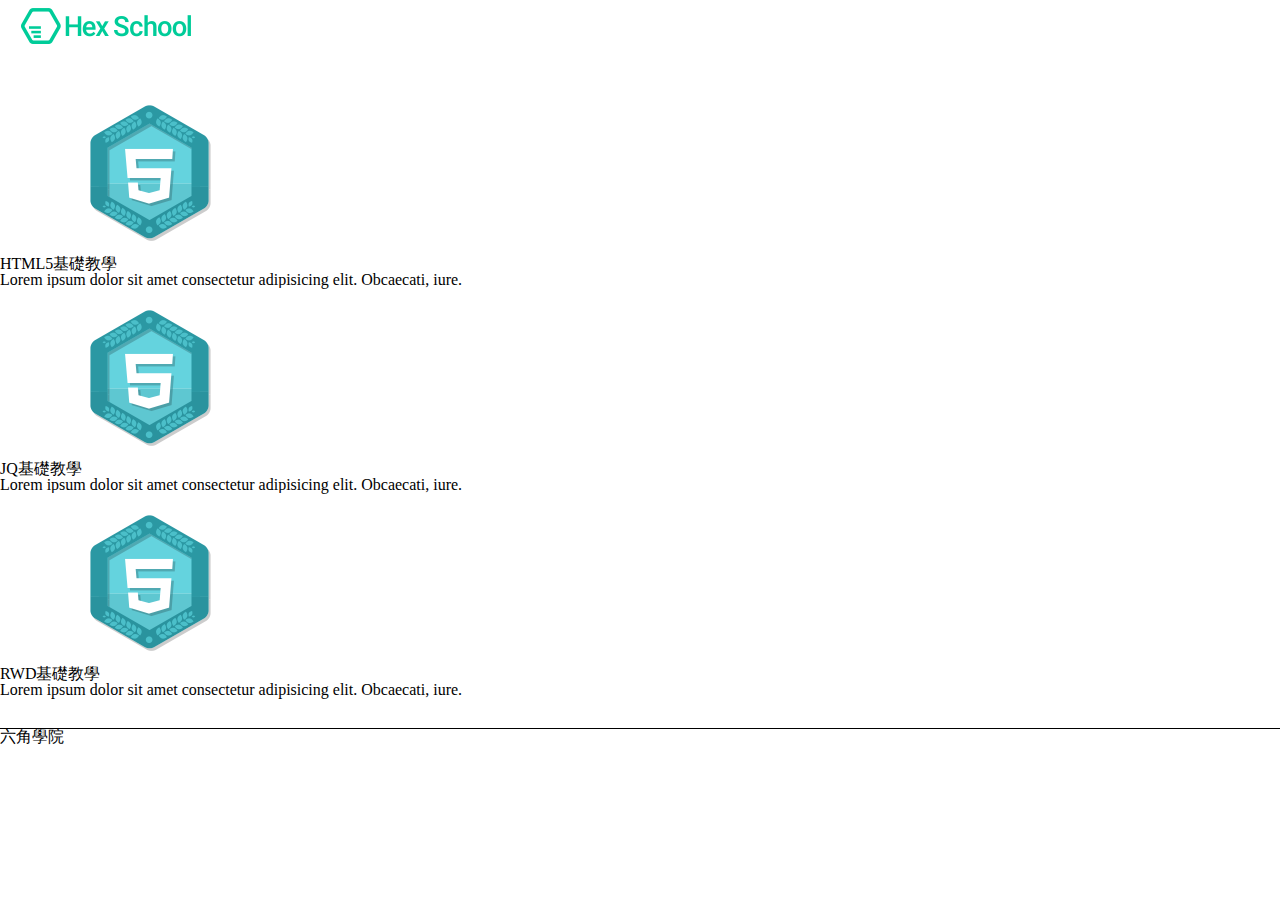
<file: flex.html>
<!DOCTYPE html>
<html lang="en">
<head>
    <meta charset="UTF-8">
    <meta name="viewport" content="width=device-width, initial-scale=1.0">
    <title>Document</title>
    <link rel="stylesheet" href="css/style.css">
</head>
<body>
    <div class="wrap">
        <div class="header"><img src="images/logo.png" alt="Logo"></div>
        <div class="content">
            <ul class="course">
                <li class="course-item">
                    <img src="images//html.png" alt="">
                    <h2>HTML5基礎教學</h2>
                    <p>Lorem ipsum dolor sit amet consectetur adipisicing elit. Obcaecati, iure.</p>
                </li>
                <li class="course-item">
                    <img src="images//html.png" alt="">
                    <h2>JQ基礎教學</h2>
                    <p>Lorem ipsum dolor sit amet consectetur adipisicing elit. Obcaecati, iure.</p>
                </li>
                <li class="course-item">
                    <img src="images//html.png" alt="">
                    <h2>RWD基礎教學</h2>
                    <p>Lorem ipsum dolor sit amet consectetur adipisicing elit. Obcaecati, iure.</p>
                </li>
            </ul>
        </div>
        <div class="footer">
            <p>六角學院</p>
        </div>
    </div>
</body>
</html>
</file>
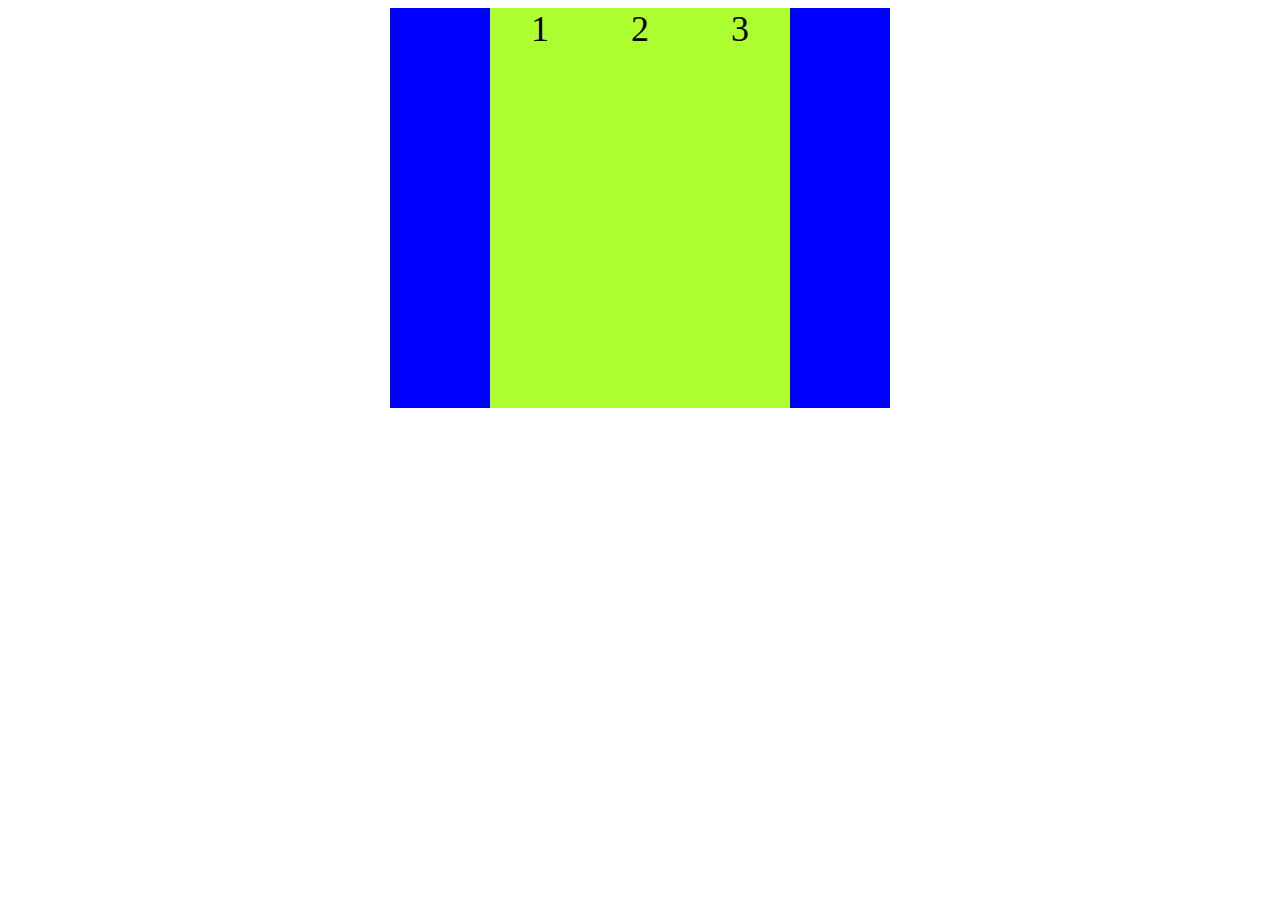
<file: index2.html>
<!DOCTYPE html>
<html lang="en">
<head>
    <meta charset="UTF-8">
    <meta name="viewport" content="width=device-width, initial-scale=1.0">
    <title>Document</title>
    <style>
        .container{
            width: 500px;
            height: 400px;
            margin: 0 auto;
            background-color: blue;
            /* padding: 20px; */
            display: flex;
            flex-direction: row;
            justify-content: center ;
        }
        .item{
            width: 100px;
            background-color: greenyellow;
            /* margin-left: 10px;
            margin-right: 10px; */
            font-size: 36px;
            text-align: center;
        }
    </style>
</head>
<body>
    <div class="container">
        <div class="item">1</div>
        <div class="item">2</div>
        <div class="item">3</div>
    </div>
</body>
</html>
</file>
<file: css/style.css>
/* http://meyerweb.com/eric/tools/css/reset/ 
   v2.0 | 20110126
   License: none (public domain)
*/

html, body, div, span, applet, object, iframe,
h1, h2, h3, h4, h5, h6, p, blockquote, pre,
a, abbr, acronym, address, big, cite, code,
del, dfn, em, img, ins, kbd, q, s, samp,
small, strike, strong, sub, sup, tt, var,
b, u, i, center,
dl, dt, dd, ol, ul, li,
fieldset, form, label, legend,
table, caption, tbody, tfoot, thead, tr, th, td,
article, aside, canvas, details, embed, 
figure, figcaption, footer, header, hgroup, 
menu, nav, output, ruby, section, summary,
time, mark, audio, video {
	margin: 0;
	padding: 0;
	border: 0;
	font-size: 100%;
	font: inherit;
	vertical-align: baseline;
}
/* HTML5 display-role reset for older browsers */
article, aside, details, figcaption, figure, 
footer, header, hgroup, menu, nav, section {
	display: block;
}
body {
	line-height: 1;
}
ol, ul {
	list-style: none;
}
blockquote, q {
	quotes: none;
}
blockquote:before, blockquote:after,
q:before, q:after {
	content: '';
	content: none;
}
table {
	border-collapse: collapse;
	border-spacing: 0;
}

.header{
	margin-bottom: 30px;
}
.nav ul{
	flex-wrap: wrap;
	display: flex;
	justify-content: center;
	margin-bottom: 24px;
	margin-top: 24px;
}
.nav a{
	font-weight: 600;
	font-size: 50px;
	text-decoration: none;
	color: #4b4b4b;
	margin-right: 30px;	
}
.nav a:hover{
	text-decoration: underline;
}

.main{
            margin: 0 auto;
            max-width: 1280px;
        }
.content{
	margin-bottom: 30px;
}
.search{
	position: relative;
    width: 416px;
    margin-bottom: 40px;
}
.search input{
	font-size: 16px;
	padding: 16px 0px 16px 32px;
	width: 100%;
    border: 1px solid black;
    border-radius: 500px;
    outline: none;
}
.search .bi-search {
	position: absolute;
    top: 30%;
    left: 16px;
    font-size: 16px;
}
.container{
            display: flex;
            justify-content: space-between;
            padding-top: 40px;
            flex-wrap: wrap;
        }
.container img{
            margin-bottom: 16px;
            width: 416px;
            height: 200px;
        }
		.container h2{
            font-size: 28px;
            margin-bottom: 8px;
        }
		.card{
            width: 400px;
            margin-right: 24px;
            margin-bottom: 40px;
        }
        .date{
            font-size: 16px;
            margin-bottom: 4px;
        }
        .tag{
            font-size: 22px;
            padding-bottom: 10px;
        }
        .tag .mark{
            background: blue;
            color: white;
            display: inline-block;
            padding: 8px 16px;
            border-radius: 500px;
            text-decoration: none;
        }
.info p {
            font-size: 16px;
            display: -webkit-box;
            -webkit-box-orient: vertical;
            overflow: hidden;
            line-clamp:2;
            -webkit-line-clamp: 2;
            margin-bottom: 16px;
			line-height: 1.5;
        }
        .info .button{
            display: inline-block;
            border: solid 1px #000000;
            padding: 8px 16px;
            border-radius: 500px;
            text-decoration: none;
            color:#4B4B4B;
        }
        .info .button:hover{
            color:#000000;
            border: solid 1px #4B4B4B;
        }
		
.banner{
	background: url("../images/hero-section2.png");
	display: flex;
	flex-wrap: wrap;
	align-items: center;
}
.banner .banner-img{
	width: 50%;
	height: auto;
	
}
.banner img{
	width: 100%;
	height: auto;
}
.banner .banner-text{
	width: 50%;
}
.banner-text h1{
	font-size: 100px;
	color: blue;
	margin-left: 80px;
	margin-bottom: 12px; 
	word-wrap: break-word;
}
.banner-text p{
	font-size: 30px;
	color: blue;
	margin-left: 80px;
}

.news{
	display: flex;
	flex-wrap: wrap;
	align-items: center;
	justify-content: center;
	border-bottom: 1px solid black;
}
.news img{
	width: 50%;
	height: auto;
}
.news .info{
	width: 50%;
}
.news .tag{
	margin-left: 24px;
}
.news .date{
	margin-left: 24px;
}
.news h2{
	margin-left: 24px;
	font-size: 28px;
	margin-bottom: 8px;
}
.news p{
	margin-left: 24px;
	width: 66%
}
.news .button{
	margin-left: 24px;
	margin-bottom: 16px;
}

.pages{
	display: flex;
	justify-content: center;
	align-items: center;
	
}
.pages a{
	padding: 8px 8px;
	font-size: 16px;
	text-decoration: none;
	display: block;
	margin-bottom: 40px;
}

.footer{
	border-top: 1px solid black;
}
.icons{
    display: flex;
    align-items: center;
}
.icons img{
	width: 30px;
	height: 30px;
}
.icons a{
	text-decoration: none;
}
.link{
	
	display: flex;
	justify-content: center;
	align-items: center;
	padding:80px ;
	flex-wrap: wrap;
}
.link .email{
	width: 66%;
	text-align: left;
	color: black;
	font-size: 24px;
}
.copyright {
	margin-top: 24px;
	margin-bottom: 24px;
	text-align: center;
}

@media (max-width: 550px) {
	.wrapper{
            max-width: 550px
        }

	.banner .banner-img, .banner .banner-text{
		width: 100%;
	}
	.banner-text h2{
		margin-top: 24px;
		font-size: 50px;
		margin-left: 20px;
	}
	.banner-text p{
		font-size: 20px;
		margin-left: 20px;
		margin-bottom: 24px;
	}
	.news img{
		width: 100%;
		height: auto;
	}
	.news .info{
		width: 100%;
	}
	.news .date{
		margin-top: 48px;
	}
	.link {
		display: none;
	}
	.search{
		width: 80%;
		margin-left:8px;
	}
	.container{
		margin-left: 8px;
		margin-right: 8px;
	}
	.card{
            width: 100%;
        }
		.container img{
            width: 100%;
        }
		.card{
            margin-right: 0px;
        }
		
}
</file>
